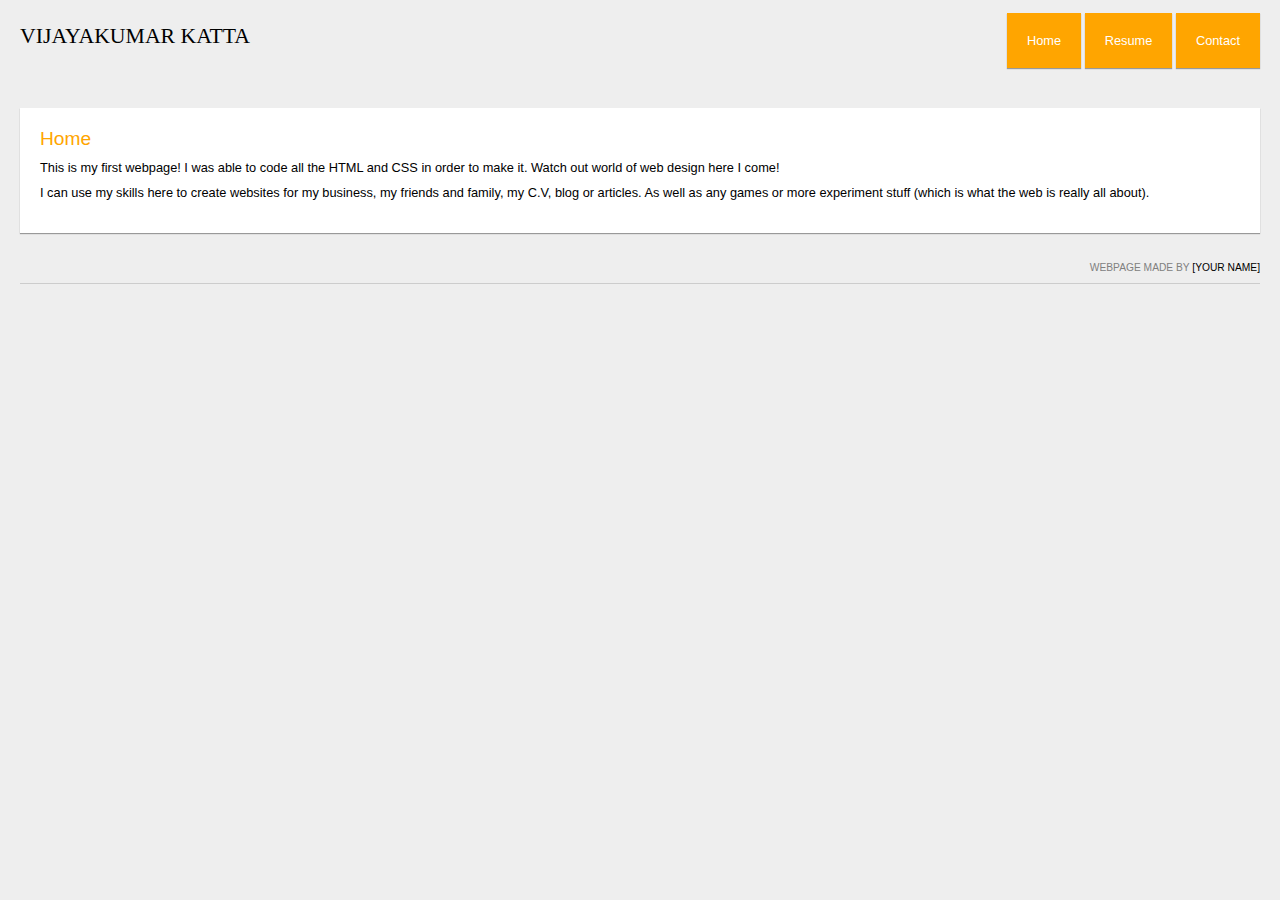
<file: index.html>
<!DOCTYPE html>
<html>
<head>

<!-- your webpage info goes here -->

    <title>VIJAYAKUMAR KATTA</title>
	
	<meta name="author" content="your name" />
	<meta name="description" content="" />

<!-- you should always add your stylesheet (css) in the head tag so that it starts loading before the page html is being displayed -->	
	<link rel="stylesheet" href="indexstyle.css" type="text/css" />
	
</head>
<body>

<!-- webpage content goes here in the body -->

	<div id="page">
		<div id="logo">
			<h1><a href="/" id="logoLink">VIJAYAKUMAR KATTA</a></h1>
		</div>
		<div id="nav">
			<ul>
				<li><a href="#/home.html">Home</a></li>
				<li><a href="#/resume.html">Resume</a></li>
				<li><a href="#/contact.html">Contact</a></li>
			</ul>	
		</div>
		<div id="content">
			<h2>Home</h2>
			<p>
				This is my first webpage! I was able to code all the HTML and CSS in order to make it. Watch out world of web design here I come!
			</p>
			<p> 
				I can use my skills here to create websites for my business, my friends and family, my C.V, blog or articles. As well as any games or more experiment stuff (which is what the web is really all about). 
			</p>
		</div>
		<div id="footer">
			<p>
				Webpage made by <a href="/" target="_blank">[your name]</a>
			</p>
		</div>
	</div>
</body>
</html>
</file>
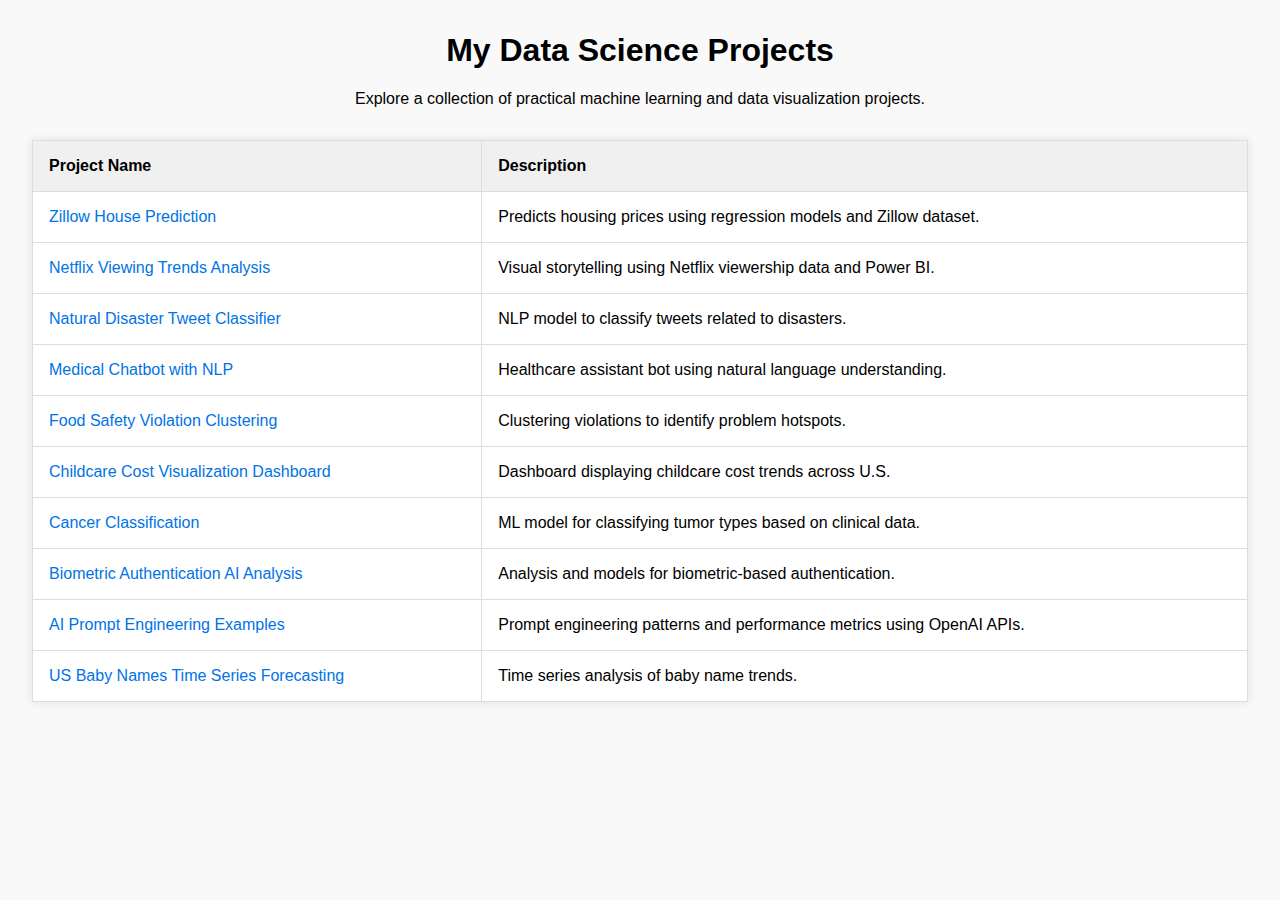
<file: dsprojects.html>
<!DOCTYPE html>
<html lang="en">
<head>
    <meta charset="UTF-8">
    <title>Data Science Projects - Vijay Katta</title>
    <meta name="viewport" content="width=device-width, initial-scale=1.0">
    <style>
        body {
            font-family: Arial, sans-serif;
            margin: 2rem;
            background-color: #f9f9f9;
        }
        header {
            text-align: center;
            padding-bottom: 1rem;
        }
        table {
            width: 100%;
            border-collapse: collapse;
            background-color: white;
            box-shadow: 0 0 10px rgba(0,0,0,0.1);
        }
        th, td {
            padding: 1rem;
            border: 1px solid #ddd;
            text-align: left;
            vertical-align: top;
        }
        th {
            background-color: #f0f0f0;
        }
        a {
            color: #0073e6;
            text-decoration: none;
        }
        a:hover {
            text-decoration: underline;
        }
    </style>
</head>
<body>
    <header>
        <h1>My Data Science Projects</h1>
        <p>Explore a collection of practical machine learning and data visualization projects.</p>
    </header>
    <main>
        <table>
            <thead>
                <tr>
                    <th>Project Name</th>
                    <th>Description</th>
                </tr>
            </thead>
            <tbody>
                <tr>
                    <td><a href="https://github.com/kattavijay/datascience-projects/tree/main/ZillowHousePrediction" target="_blank">Zillow House Prediction</a></td>
                    <td>Predicts housing prices using regression models and Zillow dataset.</td>
                </tr>
                <tr>
                    <td><a href="https://github.com/kattavijay/datascience-projects/tree/main/NetflixViewingTrendsAnalysis" target="_blank">Netflix Viewing Trends Analysis</a></td>
                    <td>Visual storytelling using Netflix viewership data and Power BI.</td>
                </tr>
                <tr>
                    <td><a href="https://github.com/kattavijay/datascience-projects/tree/main/Natural%20Disaster%20Tweet%20Classifier" target="_blank">Natural Disaster Tweet Classifier</a></td>
                    <td>NLP model to classify tweets related to disasters.</td>
                </tr>
                <tr>
                    <td><a href="https://github.com/kattavijay/datascience-projects/tree/main/Medical%20Chatbot%20with%20NLP" target="_blank">Medical Chatbot with NLP</a></td>
                    <td>Healthcare assistant bot using natural language understanding.</td>
                </tr>
                <tr>
                    <td><a href="https://github.com/kattavijay/datascience-projects/tree/main/Food%20Safety%20Violation%20Clustering" target="_blank">Food Safety Violation Clustering</a></td>
                    <td>Clustering violations to identify problem hotspots.</td>
                </tr>
                <tr>
                    <td><a href="https://github.com/kattavijay/datascience-projects/tree/main/ChildcareCostVisualizationDashboard" target="_blank">Childcare Cost Visualization Dashboard</a></td>
                    <td>Dashboard displaying childcare cost trends across U.S.</td>
                </tr>
                <tr>
                    <td><a href="https://github.com/kattavijay/datascience-projects/tree/main/CancerClassification" target="_blank">Cancer Classification</a></td>
                    <td>ML model for classifying tumor types based on clinical data.</td>
                </tr>
                <tr>
                    <td><a href="https://github.com/kattavijay/datascience-projects/tree/main/Biometric%20Authentication%20AI%20Analysis" target="_blank">Biometric Authentication AI Analysis</a></td>
                    <td>Analysis and models for biometric-based authentication.</td>
                </tr>
                <tr>
                    <td><a href="https://github.com/kattavijay/datascience-projects/tree/main/AI%20Prompt%20Engineering%20Examples" target="_blank">AI Prompt Engineering Examples</a></td>
                    <td>Prompt engineering patterns and performance metrics using OpenAI APIs.</td>
                </tr>
                <tr>
                    <td><a href="https://github.com/kattavijay/datascience-projects/tree/main/US%20Baby%20Names%20Time%20Series%20Forecasting" target="_blank">US Baby Names Time Series Forecasting</a></td>
                    <td>Time series analysis of baby name trends.</td>
                </tr>
            </tbody>
        </table>
    </main>
</body>
</html>
</file>
<file: indexstyle.css>
/*
* multi-line comment
*/
p{ line-height: 1em; }
h1, h2, h3, h4{
    color: orange;
	font-weight: normal;
	line-height: 1.1em;
	margin: 0 0 .5em 0;
}
h1{ font-size: 1.7em; }
h2{ font-size: 1.5em; }
a{
	color: black;
	text-decoration: none;
}
	a:hover,
	a:active{ text-decoration: underline; }

/* you can structure your code's white space so that it is as readable for when you come back in the future or for other people to read and edit quickly */

body{
    font-family: arial; font-size: 80%; line-height: 1.2em; width: 100%; margin: 0; background: #eee;
}
/* you can put your code all in one line like above */
#page{ margin: 20px; }

/* or on different lines like below */
#logo{
	width: 35%;
	margin-top: 5px;
	font-family: georgia;
	display: inline-block;
}
/* but try and be as concise as possible */
#nav{
	width: 60%;
	display: inline-block;
	text-align: right;
	float: right;
}
	#nav ul{}
		#nav ul li{
			display: inline-block;
			height: 62px;
		}
			#nav ul li a{
				padding: 20px;
				background: orange;
				color: white;
			}
			#nav ul li a:hover{
				background-color: #ffb424;
				box-shadow: 0px 1px 1px #666;
			}
			#nav ul li a:active{ background-color: #ff8f00; }

#content{
	margin: 30px 0;
	background: white;
	padding: 20px;
	clear: both;
}
#footer{
	border-bottom: 1px #ccc solid;
	margin-bottom: 10px;
}
	#footer p{
		text-align: right;
		text-transform: uppercase;
		font-size: 80%;
		color: grey;
	}

/* multiple styles seperated by a , */
#content,
ul li a{ box-shadow: 0px 1px 1px #999; }
</file>
